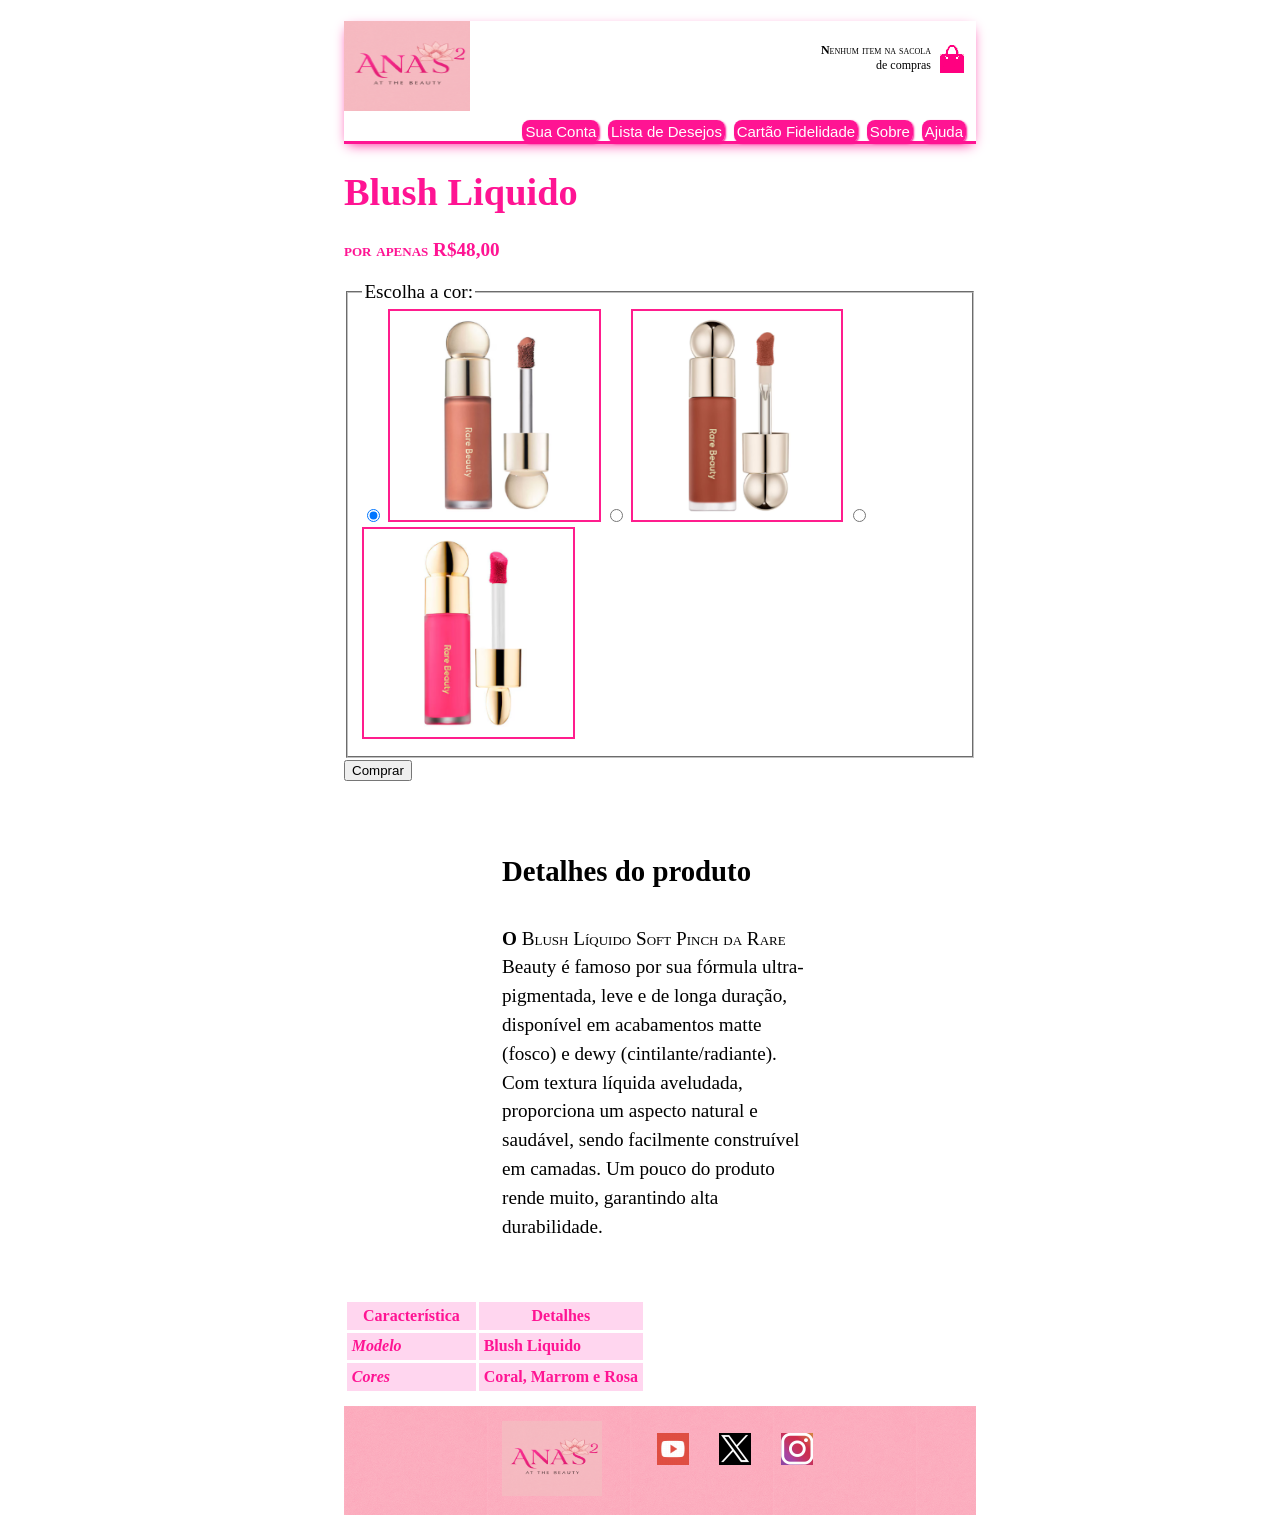
<file: produto.html>
<!DOCTYPE html>
<html>
    <head>
        <meta charset="utf-8">
        <title>Produtos Anas²</title>
        <link rel="stylesheet" href="css/produto.css">
		<link rel="preconnect" href="https://fonts.googleapis.com">
		<link rel="preconnect" href="https://fonts.gstatic.com" crossorigin>
		<link href="https://fonts.googleapis.com/css2?family=Amarante&family=Festive&family=Meow+Script&family=Merienda:wght@300..900&family=Pacifico&family=Tangerine:wght@400;700&display=swap" rel="stylesheet">
    </head>
    <body>
		<ul class="container">
		<header>
			<h1><img src="img/Logo5.png" class="logoanas" alt="Logo da Ana2"></h1>
			<p class="sacola">
			Nenhum	item	na	sacola	de	compras				
			</p>
			<nav class="menu-opcoes">
				<ul>
					<li><a	href="#">Sua Conta</a></li>
					<li><a	href="#">Lista de Desejos</a></li>
					<li><a	href="#">Cartão	Fidelidade</a></li>
					<li><a	href="sobre.html">Sobre</a></li>
					<li><a	href="#">Ajuda</a></li>
				</ul>
			</nav>
		</header>

        <div	class="produto">
			<h1><strong style="color: #FF1493;">Blush Liquido</strong></h1>
			<p><strong style="color: #FF1493;">por apenas R$48,00</strong></p>
			<form>
					<fieldset	class="cores">
							<legend>Escolha	a	cor:</legend>
							<input	type="radio" name="cor" value="verde" id="verde" checked>
							<label	for="verde">
											<img	src="img/produtos/blush_coral.png" alt="Produto	na	cor	coral">
							</label>
							<input	type="radio" name="cor" value="rosa" id="rosa">
							<label	for="rosa">
									<img	src="img/produtos/blush_marron.png" alt="Produto	na	cor	marron">
							</label>
							<input	type="radio" name="cor" value="azul" id="azul">
							<label	for="azul">
											<img	src="img/produtos/blush_rosa.png" alt="Produto	na	cor	rosa">

							<output	for="tamanho"	name="valortamanho"></output>
							</label>
					</fieldset>
					<button	class="comprar">Comprar</button>
			</form>
</div>

<div	class="container">
	<div	class="produto">
				
	</div>
</div>

<div	class="container">
	<div	class="produto">
	</div>
	<div	class="detalhes">
					<h2>Detalhes	do	produto</h2>
					<p>O Blush Líquido Soft Pinch da Rare Beauty é famoso por sua fórmula ultra-pigmentada, 
						leve e de longa duração, disponível em acabamentos matte (fosco) e dewy (cintilante/radiante). Com textura líquida aveludada, 
						proporciona um aspecto natural e saudável, sendo facilmente construível em camadas. 
						Um pouco do produto rende muito, garantindo alta durabilidade.</p>
	</div>
</div>
<table>
	<thead>
					<tr>
									<th><strong style="color: #FF1493;">Característica</strong></th>
									<th><strong style="color: #FF1493;">Detalhes</strong></th>
					</tr>
	</thead>
	<tbody>
					<tr>
									<td><strong style="color: #FF1493;">Modelo</strong></td>
									<td><strong style="color: #FF1493;">Blush Liquido</strong></td>
					</tr>
					<tr>
						<td><strong style="color: #FF1493;">Cores</strong></td>
						<td><strong style="color: #FF1493;">Coral, Marrom e Rosa</strong></td>
					</tr>
				
</tbody>
</table>




        <footer>
			<div class="container">
				<img src="img/logo-rodape.png"	alt="Logo	da	Mirror	Fashion">
				<ul	class="social">
					<li><a	href="http://youtube.com/anas2.beauty">Youtube</a></li>
					<li><a	href="http://x.com/anas2_beauty">X</a></li>
					<li><a	href="http://instagram.com/anas2.beauty">Instagram</a></li>
				</ul>
			</div>
        </footer>
    </body>
</html>
</file>
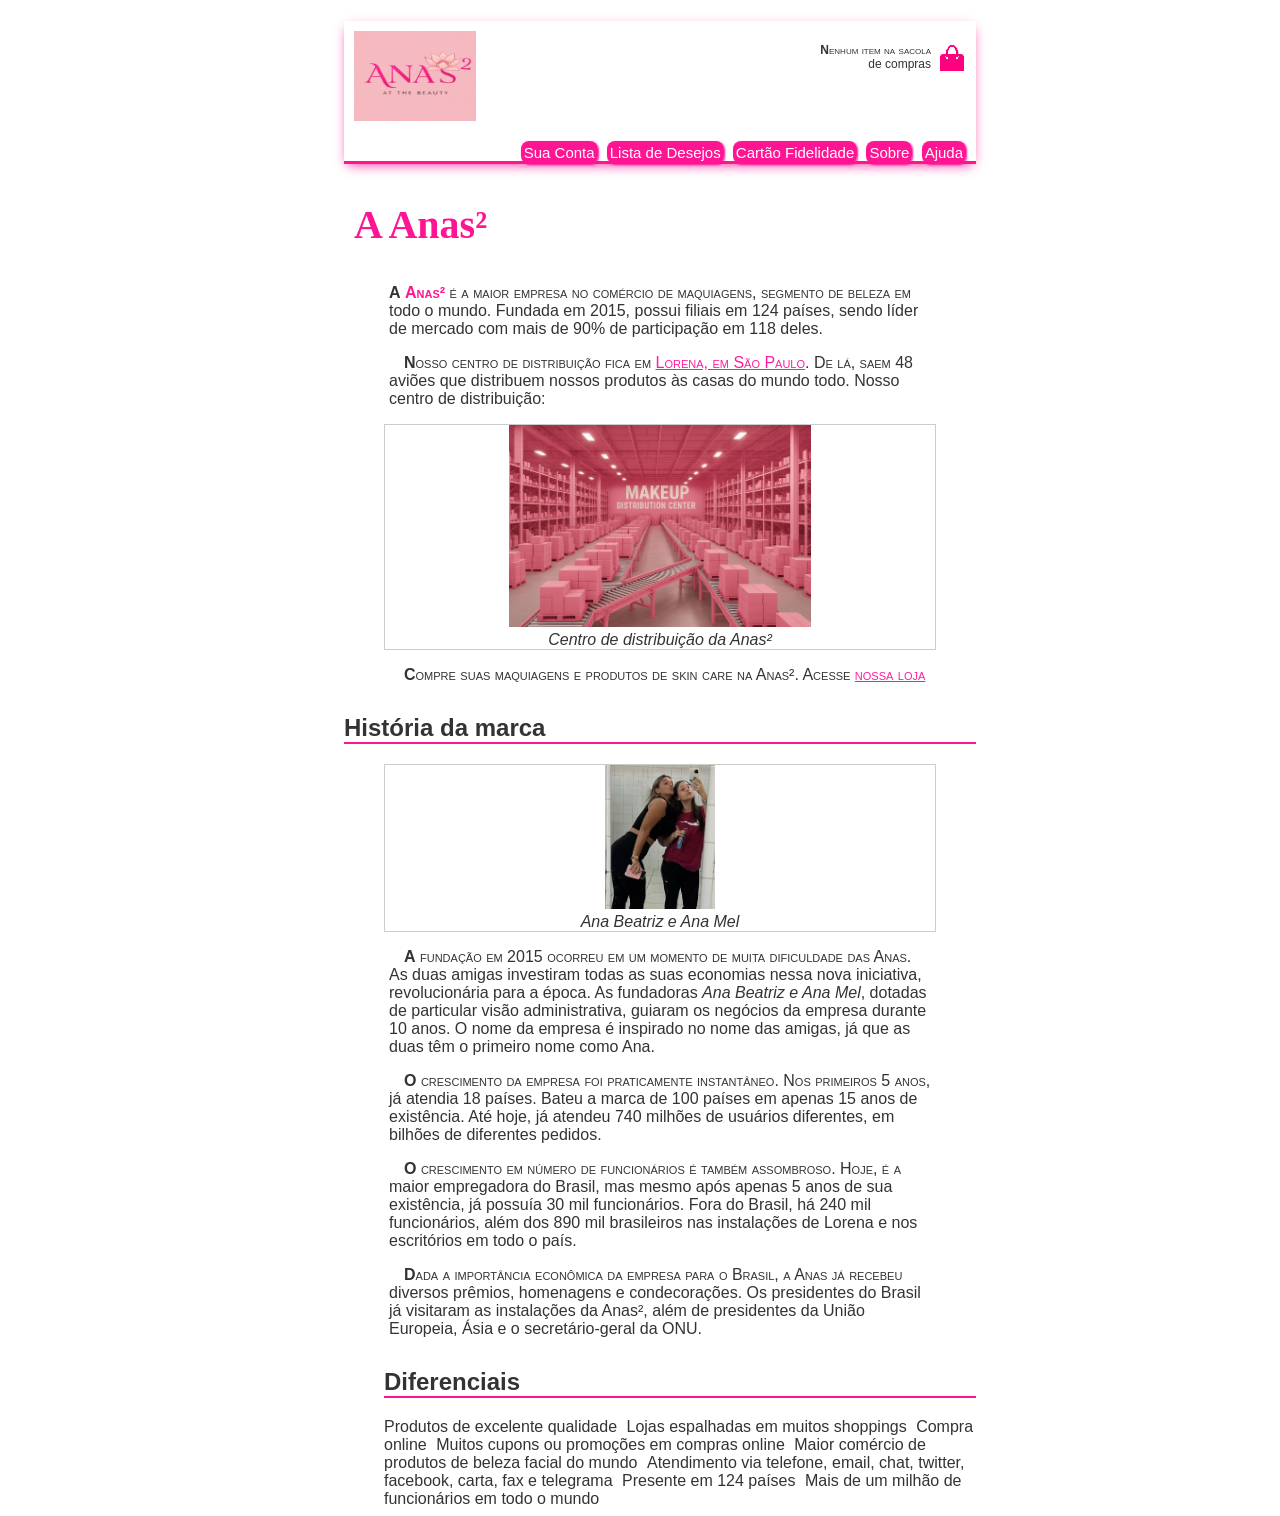
<file: sobre.html>
<!DOCTYPE html>
<html>
    <head>
        <meta charset="utf-8">
        <title>Sobre a empresa Anas²</title>
        <link rel="stylesheet" href="css/sobre.css">
		<link rel="preconnect" href="https://fonts.googleapis.com">
		<link rel="preconnect" href="https://fonts.gstatic.com" crossorigin>
		<link href="https://fonts.googleapis.com/css2?family=Amarante&family=Festive&family=Meow+Script&family=Merienda:wght@300..900&family=Pacifico&family=Tangerine:wght@400;700&display=swap" rel="stylesheet">
    </head>
    <body>
		<ul class="container">
		<header>
			<h1><img src="img/Logo5.png" class="logoanas" alt="Logo da Ana2"></h1>
			<p class="sacola">
			Nenhum	item	na	sacola	de	compras				
			</p>
			<nav class="menu-opcoes">
				<ul>
					<li><a	href="#">Sua Conta</a></li>
					<li><a	href="#">Lista de Desejos</a></li>
					<li><a	href="#">Cartão	Fidelidade</a></li>
					<li><a	href="sobre.html">Sobre</a></li>
					<li><a	href="#">Ajuda</a></li>
				</ul>
			</nav>
		</header>
        <h1 class="tituloprincipal">A Anas²</h1>

        <p>
            A <strong style="color: #FF1493;">Anas²</strong> é a maior empresa no comércio de maquiagens, segmento de beleza em todo o mundo. Fundada em 2015, possui filiais em 124 países, sendo líder de mercado com mais de 90% de participação em 118 deles.
        </p>
        <p>
            Nosso centro de distribuição fica em <a href="https://maps.google.com.br/?q=Lorena">Lorena, em São Paulo</a>. De lá, saem 48 aviões que distribuem nossos produtos às casas do mundo todo. Nosso centro de distribuição:
        </p>

        <figure>
            <img src="img/anas.jpeg" id="centroDD" alt="Foto do centro de distribuição da Anas²">
            <figcaption>Centro de distribuição da Anas²</figcaption>
        </figure>

        <p>
            Compre suas maquiagens e produtos de skin care na Anas². Acesse <a href="index.html">nossa loja</a>
        </p>

        <h2 id="historia">História da marca</h2>
        <figure>
            <img src="img/anasfotonossa.jpeg"  id="fundadoresanas" alt="Foto das fundadoras">
            <figcaption>Ana Beatriz e Ana Mel</figcaption>
        </figure>

        <p>
            A fundação em 2015 ocorreu em um momento de muita dificuldade das Anas. As duas amigas investiram todas as suas economias nessa nova iniciativa, revolucionária para a época. As fundadoras <em>Ana Beatriz e Ana Mel</em>, dotadas de particular visão administrativa, guiaram os negócios da empresa durante 10 anos. O nome da empresa é inspirado no nome das amigas, já que as duas têm o primeiro nome como Ana.
        </p>
        <p>
            O crescimento da empresa foi praticamente instantâneo. Nos primeiros 5 anos, já atendia 18 países. Bateu a marca de 100 países em apenas 15 anos de existência. Até hoje, já atendeu 740 milhões de usuários diferentes, em bilhões de diferentes pedidos.
        </p>
        <p>
            O crescimento em número de funcionários é também assombroso. Hoje, é a maior empregadora do Brasil, mas mesmo após apenas 5 anos de sua existência, já possuía 30 mil funcionários. Fora do Brasil, há 240 mil funcionários, além dos 890 mil brasileiros nas instalações de Lorena e nos escritórios em todo o país.
        </p>
        <p>
            Dada a importância econômica da empresa para o Brasil, a Anas já recebeu diversos prêmios, homenagens e condecorações. Os presidentes do Brasil já visitaram as instalações da Anas², além de presidentes da União Europeia, Ásia e o secretário-geral da ONU.
        </p>
    <ul>
        <h2 id="diferenciais">Diferenciais</h2>
            <li>Produtos de excelente qualidade</li>
            <li>Lojas espalhadas em muitos shoppings</li>
            <li>Compra online</li>
            <li>Muitos cupons ou promoções em compras online</li>
            <li>Maior comércio de produtos de beleza facial do mundo</li>
            <li>Atendimento via telefone, email, chat, twitter, facebook, carta, fax e telegrama</li>
            <li>Presente em 124 países</li>
            <li>Mais de um milhão de funcionários em todo o mundo</li>
       </ul>
		</div>
    </body>
</html>
</file>
<file: css/produto.css>
.container {
	margin: 0 auto;
	width: 50%;
}

header {
	position: relative;
	background-color: #ffffff;
	border-bottom: 3px solid #FF1493;
	box-shadow: 0 4px 12px -4px #FF1493;
  }
  
  
  .logoanas{
	width: 20%;
	height: 90px;
  }
  
  
  .sacola {
	background-image: url(../img/sacola.png);
	background-repeat: no-repeat;
	background-position: top right;
	font-size: 12px;
	padding-right: 35px;
	text-align: right;
	width: 120px;
	position: absolute;
	top: 10px;
	right: 10px;
  }
  
  
  .menu-opcoes {
	position: absolute;
	bottom: 0;
	right: 5px;
  }
  
  .menu-opcoes ul {
	font-size: 15px;
  }
  
  .menu-opcoes a {
	color: #ffffff;
	background-color: #FF1493;
	border-radius: 8px;
	text-decoration: none;
	padding: 3px 3px 3px 3px;
	box-shadow: #FF1493 1px 1px 2px;
  }
  
  .menu-opcoes a:hover {
	color: #ffffff;
	text-shadow: 3px 3px 5px #FF1493;
	transition: color 0.3s ease, text-shadow 0.3s ease;
	background-color: #FF1493;
	border-radius: 12px;
	padding: 5px 5px 5px 5px;
  }
  
  
  ul li {
	display: inline;
	margin-right: 5px;
	font-family: "Lucida sans unicode", "Lucida grande", sans-serif;
  }
  
  p::first-letter {
	  font-weight: bold;
  }
  
  h1 + p {
	  text-indent: 0;
  }
  
  p::first-line {
	  font-variant: small-caps;
  }
  

.cores label:after	{
  position:	static;
  float:	left;
}

.cores label img	{
  max-width: 35%;
  max-height: 100%;
}

.produto	{
  font-size: 1.2em;
}


.cores label::after	{
  margin-right: 10px;
}

.tamanhos	output	{
display:	inline-block;
height:	44px;
width:	44px;

.line-height: 44px; 
text-align:	center;
border:	3px	solid	#666;
border-radius:	50%;
color:	#555;
}

.detalhes	{
  padding: 2em 0;
}

.detalhes h2	{
  font-size: 1.5em;
  line-height: 2;
}

.detalhes p	{
  margin: 1em 0;
  font-size: 1em;
  line-height: 1.5;
  max-width: 36em;
}

@media	(min-width:	500px)	{
  .detalhes	{
          font-size: 1.2em;
  }
}

table	{
					border-spacing: 0.2em;
					border-collapse:	separate;
	}

thead	{
					background-color: rgb(255, 155, 217);
	}

thead th	{
					font-weight:	bold;
					padding: 0.3em 1em;
					text-align:	center;
	}

td	{
					padding: 0.3em;
	}

  tr:nth-child(1n)	{
    background-color: rgb(255, 214, 239);
}

tr:nth-child(2n)	{
					background-color: rgb(255, 214, 239);
	}

td:first-child	{
					font-style:	italic;
}

.produto-back	{
					background-color: #ff1d8d;
					margin-top: 1em;
					border-top: 2px	solid	#ff1d8d;
	}

.cores label img	{
					border: 2px	solid	#ff1d8d;
	}

	footer {
		background-image: url(../img/fundo-rodape.png);
		clear: both;
		padding: 15px 0;
		margin-top: 12px;
	   }
	   
	   footer .container{
		position: relative;
	   }
	   
	   footer img {
		width: 100px;
		height: 75px;
		
	   }
	   
	   .social a {
		height: 32px;
		width: 32px;
		display: block;
		text-indent: -9999px;
	   }
	   
	   .social a[href*="youtube.com"] {
		background-image: url(../img/youtube.png);
	   }
		 
	   .social a[href*="x.com"] {
		background-image: url(../img/x.png);
	   }
	   
	   .social a[href*="instagram.com"] {
		background-image: url(../img/instagram.png);
	   }
	   
	   .social {
		position: absolute;
		top: 12px;
		right: 0px;
	   }
	   
	   .social li{
		float: left;
		margin-left: 25px;
		list-style: none;
	   }
</file>
<file: css/sobre.css>
body {
		color: #333333;
		font-family: "Lucida sans unicode", "Lucida grande", sans-serif;
	}

	.container {
		margin: 0 auto;
		width: 50%;
	}

	.tituloprincipal {
		font-family: "Bodoni";
		font-size: 250%;
		color: #FF1493;
	}

	h2 {
		border-bottom: 2px solid #FF1493;
	}

	figure {
		border: 1px solid #ccc;
		text-align: center;
	}

	figcaption {
		font-style: italic;
	}
	
	h1 {
		padding: 10px;
	}

	h2 {
		margin-top: 30px;
	}

	p {
		padding: 0 45px;
		text-indent: 15px;
	}

	#centroDD{
		width: 55%;
		height: 75%;
	}

	#logodaloja{
		height: 5%;
		width: 10%;
	}

	#lojafisica{
		height: 15%;
		width: 15%;
	}

	#fundadoresanas{
		height: 20%;
		width: 20%;
	}

	#logodasanas{
		height: 10%;
		width: 10%;
	}

	a {
		color:rgb(255, 27, 160)
	}

	a:hover {
		color: #FF1493;
		text-decoration: none;
		text-shadow: 3px 3px 5px #FF1493;
		transition: color 0.3s ease, text-shadow 0.3s ease;
	} 

header {
  position: relative;
  background-color: #ffffff;
  border-bottom: 3px solid #FF1493;
  box-shadow: 0 4px 12px -4px #FF1493;
}


.logoanas{
  width: 20%;
  height: 90px;
}


.sacola {
  background-image: url(../img/sacola.png);
  background-repeat: no-repeat;
  background-position: top right;
  font-size: 12px;
  padding-right: 35px;
  text-align: right;
  width: 120px;
  position: absolute;
  top: 10px;
  right: 10px;
}


.menu-opcoes {
  position: absolute;
  bottom: 0;
  right: 5px;
}

.menu-opcoes ul {
  font-size: 15px;
}

.menu-opcoes a {
  color: #ffffff;
  background-color: #FF1493;
  border-radius: 8px;
  text-decoration: none;
  padding: 3px 3px 3px 3px;
  box-shadow: #FF1493 1px 1px 2px;
}

.menu-opcoes a:hover {
  color: #ffffff;
  text-shadow: 3px 3px 5px #FF1493;
  transition: color 0.3s ease, text-shadow 0.3s ease;
  background-color: #FF1493;
  border-radius: 12px;
  padding: 5px 5px 5px 5px;
}


ul li {
  display: inline;
  margin-right: 5px;
  font-family: "Lucida sans unicode", "Lucida grande", sans-serif;
}

p::first-letter {
	font-weight: bold;
}

h1 + p {
	text-indent: 0;
}

p::first-line {
	font-variant: small-caps;
}
</file>
